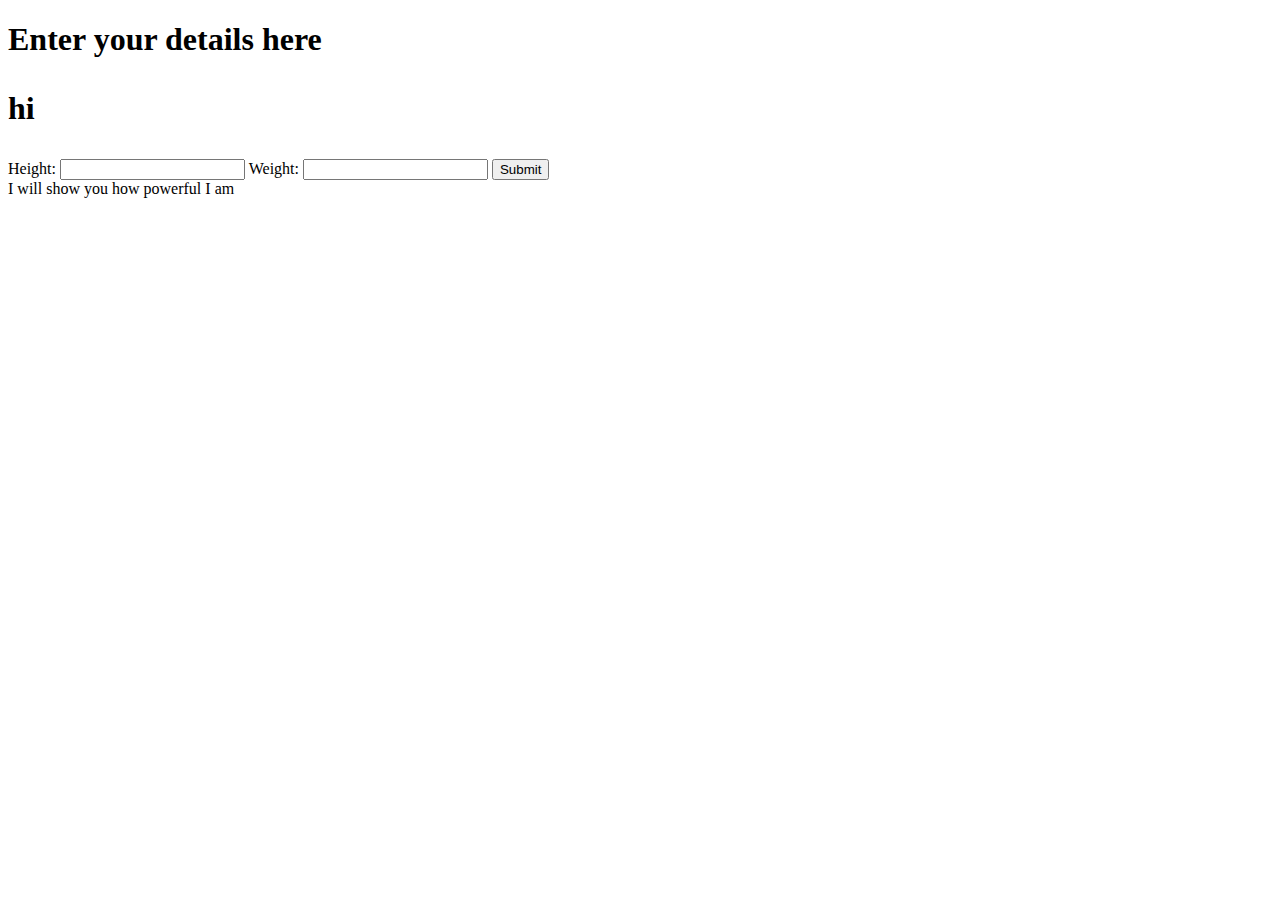
<file: index.html>
<!DOCTYPE html>
<html lang="en">
<head>
    <meta charset="UTF-8">
    <meta name="viewport" content="width=device-width, initial-scale=1.0">
    <title>Document</title>
</head>
<body>
    <input type="text" value="Hello there">
    <div>
        <h1>Enter your details here
            <p>hi</p>
        </h1>
        <label for="height">Height: <input type="number" value="" class="input" id="height" required></label>
        <label for="weight">Weight: <input type="number" value="" class="input" id="weight"></label>
        <button type="submit" id="button" onclick="alert('Are you sure?')">Submit</button>
    </div>
    <script type="module" src="bmi.js"></script> 
</body>
</html>
</file>
